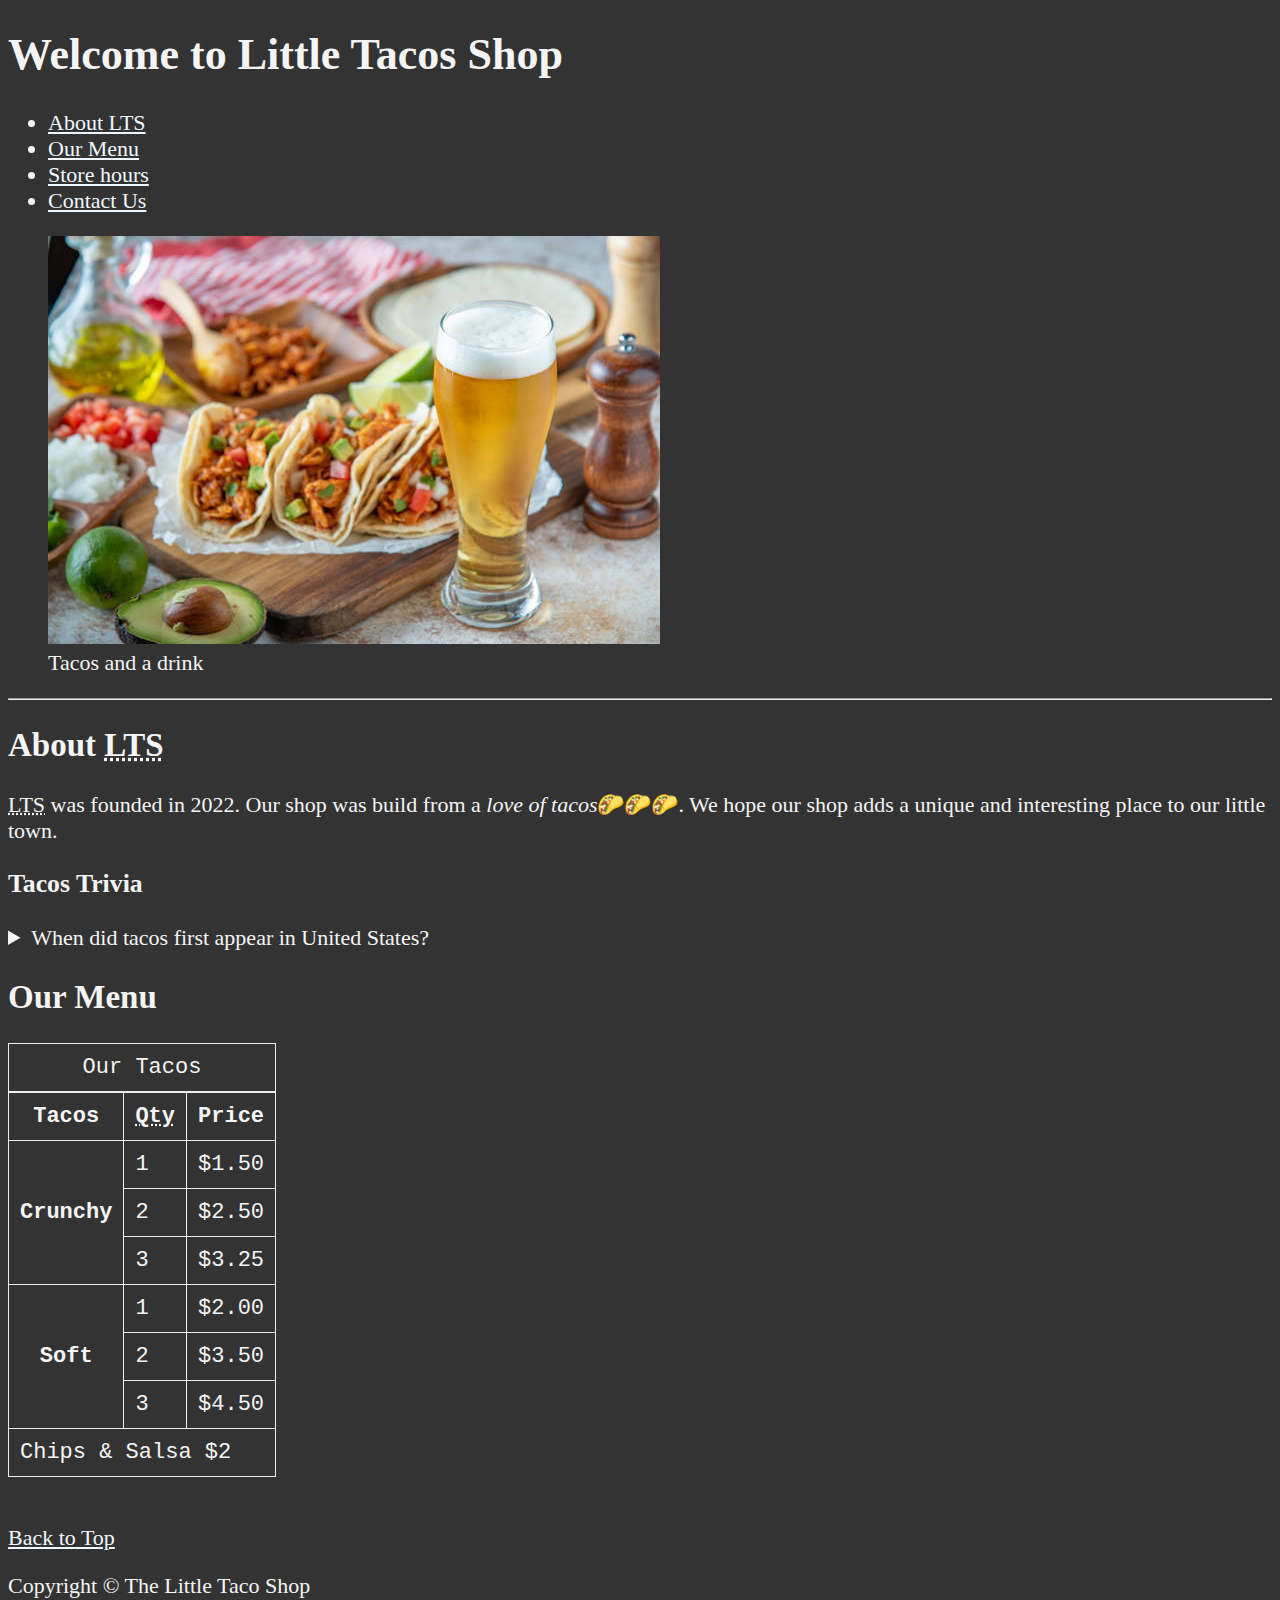
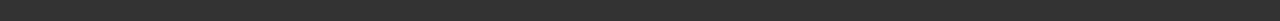
<file: index.html>
<!DOCTYPE html>
<html lang ="en">
    <head>

       <meta charset ="UTF-8">
        <meta name="author" content ="Areeba Fatima">
        <meta name="description" content="The webpage about Little Tacos Shop">
        <title>The Little Tacos Shop</title>
        <link rel="icon" href="taco.png" type="image/x-icon">
        <link rel="stylesheet" href="style.css" type="text/css">
    </head>
    <body>
        <header>
            <h1>Welcome to Little Tacos Shop</h1>
            <nav>
                <ul>
                    <li> <a href="#LTS">About LTS</a></li>
                    <li> <a href="#menu">Our Menu</a></li>
                    <li> <a href="hours.html">Store hours</a></li>
                    <li> <a href="contact.html">Contact Us</a></li>
                </ul>
                <figure>
                  <img src="img/tacos.jpg" alt="tacos and the Drink!" title="We love Tacos" >
                  <figcaption>Tacos and a drink</figcaption>
                </figure>
        </nav>
        <hr>
    </header>
    <main>
        <article id="LTS">
            <h2>About <abbr title="Little Taco Shop">LTS</abbr></h2>
            <p><abbr title="Little Taco Shop">LTS</abbr> was founded in 2022. Our shop was build from a <em>love of tacos</em>🌮🌮🌮. We hope our shop adds a unique and interesting place to our little town. </p>
        </article>
        <h3>Tacos Trivia</h3>
        <aside>
            <details>
                <summary>When did tacos first appear in United States? </summary>
                <p>Jeffrey M. Pilcher, professor of history at the University of Minnesota, says that the earliest mention of tacos in the United States are in a newspaper from 1905.
                    (Source:<a href=" https://www.smithsonianmag.com">Smithsonian Magzine</a>)
                </p>
            </details>
        </aside>

           <article id="menu">
            <h2>Our Menu</h2>
           </article>
           <table>
            <caption>Our Tacos</caption>
            <thead>
                <tr>
                    <th scope="col">Tacos</th>
                    <th scope="col"><abbr title="Quantity">Qty</abbr></th>
                    <th scope="col">Price</th>
                </tr>
            </thead>
            <tbody>
                <tr>
                    <th scope="row" rowspan="3">Crunchy</th>
                    <td>1</td>
                    <td>$1.50</td>              
                  </tr>
                  <tr>    
                    <td>2</td>
                    <td>$2.50</td>              
                  </tr>
                  <tr>    
                    <td>3</td>
                    <td>$3.25</td>              
                  </tr>
                <tr>
                    <th scope="row" rowspan="3">Soft</th>
                    <td>1</td>
                    <td>$2.00</td>              
                  </tr>
                  <tr>    
                    <td>2</td>
                    <td>$3.50</td>              
                  </tr>
                  <tr>    
                    <td>3</td>
                    <td>$4.50</td>              
                  </tr>
            </tbody>
             <tfoot>
             <tr>
                <td colspan="3">Chips &amp; Salsa $2</td>
             </tr>
            </tfoot>
           
           </table>
           <br>
           <p>
            <a href="#">Back to Top</a>
           </p>
    </main>
    <footer>
<p>Copyright &copy; The Little Taco Shop</p>
    </footer>
    </body>

</html>
</file>
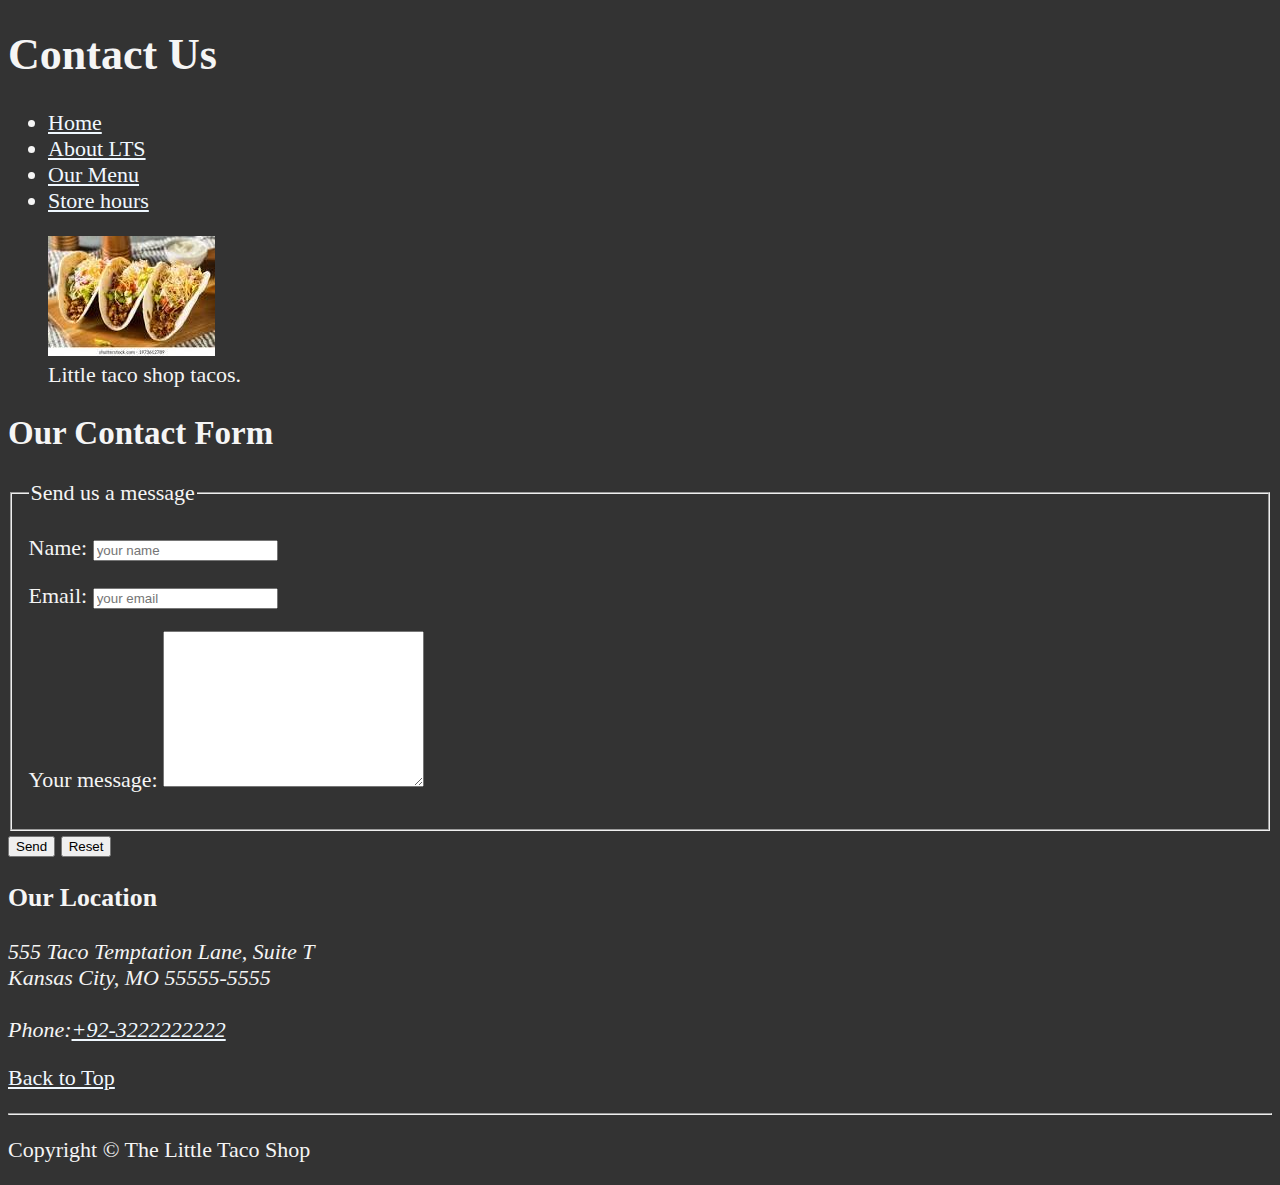
<file: contact.html>
<!DOCTYPE html>
<html lang ="en">
    <head>

       <meta charset ="UTF-8">
        <meta name="author" content ="Areeba Fatima">
        <meta name="description" content="The webpage about Hours of Little Tacos Shop">
        <title>The Little Tacos Shop</title>
        <link rel="icon" href="taco.png" type="image/x-icon">
        <link rel="stylesheet" href="style.css" type="text/css">
    </head>
    <body>
        <header>
            <h1>Contact Us</h1>
            <nav>
                <ul>
                    <li> <a href="/">Home</a></li>
                    <li> <a href="/#LTS">About LTS</a></li>
                    <li> <a href="/#menu">Our Menu</a></li>
                    <li> <a href="hours.html">Store hours</a></li>
                </ul>
              
                <figure>
                  <img src="img/cont.jpg" alt="Tasty tacos " title="Tacos" >
                  <figcaption>Little taco shop tacos.</figcaption>
                </figure>
        </nav>
        </header>
       <main>
        <h2>Our Contact Form</h2>
        <form action="https:/httpbin.org/get" method="get">
            <fieldset>
                <legend>Send us a message</legend>
               <p> <label for="name">Name:</label>
                <input type="text" name="name" id="name" placeholder="your name"  required >
            </p>
           
            <p>
                <label for="mail">Email:</label>
                <input type="text" name="mail" id="mail" placeholder="your email" >
            </p>
            <p>
                <label for="message">Your message:</label>
                <textarea name="message" id="message" cols="30" rows="10"></textarea>
            </p>
        </fieldset>
        <button type="send">Send</button>
        <button type="reset">Reset</button>
        </form>
        <h3>Our Location</h3>
        <address>
            555 Taco Temptation Lane, Suite T <br>  
            Kansas City, MO 55555-5555
            <br><br>
            Phone:<a href="+923222222222">+92-3222222222</a>
        </address>
       </main>
       <p>
        <a href="#">Back to Top</a>
       </p>
       <hr>
    <footer>
        <p>Copyright &copy; The Little Taco Shop</p>
            </footer>
            </body>
        
        </html>
</file>
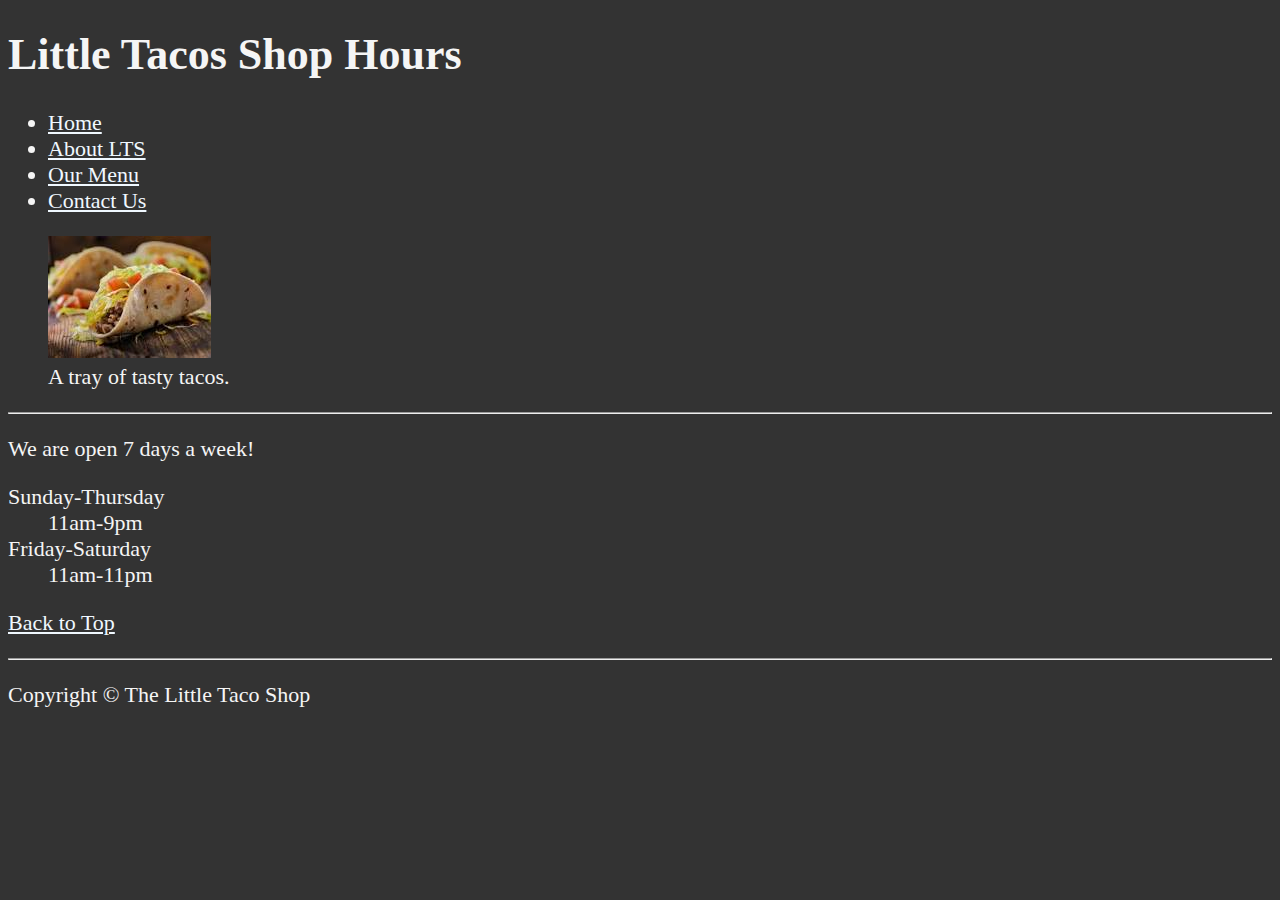
<file: hours.html>
<!DOCTYPE html>
<html lang ="en">
    <head>

       <meta charset ="UTF-8">
        <meta name="author" content ="Areeba Fatima">
        <meta name="description" content="The webpage about Hours of Little Tacos Shop">
        <title>The Little Tacos Shop</title>
        <link rel="icon" href="taco.png" type="image/x-icon">
        <link rel="stylesheet" href="style.css" type="text/css">
    </head>
    <body>
        <header>
            <h1>Little Tacos Shop Hours</h1>
            <nav>
                <ul>
                    <li> <a href="/">Home</a></li>
                    <li> <a href="/#LTS">About LTS</a></li>
                    <li> <a href="/#menu">Our Menu</a></li>
                    <li> <a href="contact.html">Contact Us</a></li>
                </ul>
              
                <figure>
                  <img src="img/tasty.jpg" alt="Tasty tacos " title="Tacos" >
                  <figcaption>A tray of tasty tacos.</figcaption>
                </figure>
        </nav>
        </header>
        <hr>
        <main>
        <p>We are open 7 days a week!</p>
        <dl>
            <dt>Sunday-Thursday</dt>
            <dd>11am-9pm</dd>
            <dt>Friday-Saturday</dt>
            <dd>11am-11pm</dd>
        </dl>
    </main>
           <p>
            <a href="#">Back to Top</a>
           </p>
           <hr>
        <footer>
            <p>Copyright &copy; The Little Taco Shop</p>
                </footer>
                </body>
            
            </html>
</file>
<file: style.css>
html {
    font-size: 22px
}
body {
    background-color: #333;
    color: whitesmoke;
}
a {
    color: aliceblue;

}
a:visited{
    color: lightgray;

}
a:hover, a:active{
    color: #eee;

}

table, tr, th ,td, caption {
    border: 1px solid #eee;
    font-family: 'Courier New', Courier, monospace;
    border-collapse: collapse;
    padding: 0.5rem
}
</file>
